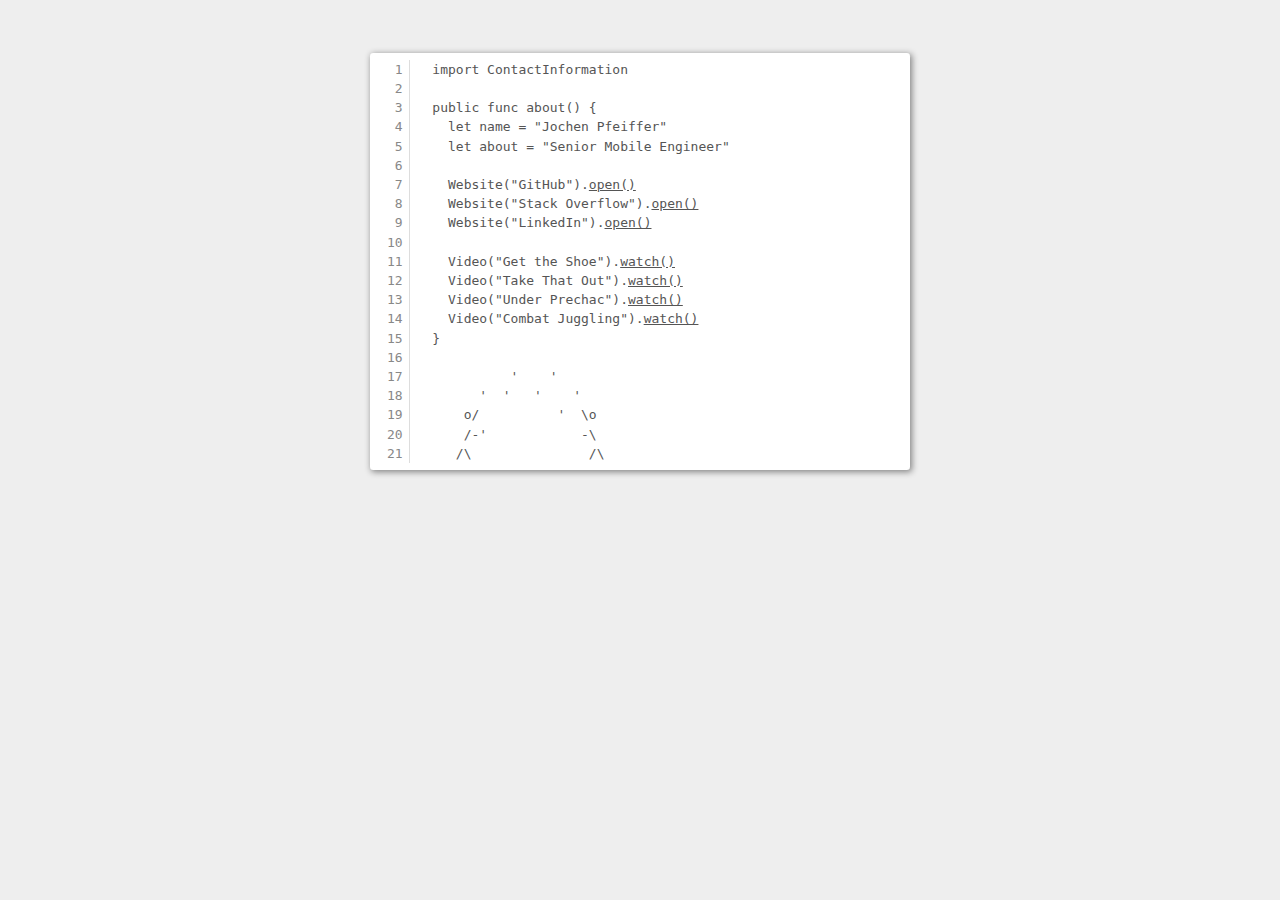
<file: index.html>
<!DOCTYPE html PUBLIC "-//W3C//DTD HTML 4.01//EN">
<meta name="viewport" content="width=device-width, initial-scale=1.0">
<html>
  <head>
    <title>
      Jochen Pfeiffer
    </title>
    <link rel="stylesheet" href="./css/styles.css" type="text/css">
  </head>
  <body>
    <div class="container">
      <pre>
        <span>  import ContactInformation</span>
        <span>  </span>
        <span>  public func about() {</span>
        <span>    let name = "Jochen Pfeiffer"</span>
        <span>    let about = "Senior Mobile Engineer"</span>
        <span>  </span>
        <span>    Website("GitHub").<a href="https://github.com/jjochen">open()</a></span>
        <span>    Website("Stack Overflow").<a href="https://stackoverflow.com/users/676613/jochen">open()</a></span>
        <span>    Website("LinkedIn").<a href="https://www.linkedin.com/in/jochenpfeiffer">open()</a></span>
        <span>  </span>
        <span>    Video("Get the Shoe").<a href="https://www.youtube.com/watch?v=8dU-L88mAcA&list=PLD444B18FA8DA6622">watch()</a></span>
        <span>    Video("Take That Out").<a href="https://vimeo.com/161766794?share=copy#t=0">watch()</a></span>
        <span>    Video("Under Prechac").<a href="https://vimeo.com/jochenpfeiffer/underprechac?share=copy#t=0">watch()</a></span>
        <span>    Video("Combat Juggling").<a href="https://www.youtube.com/watch?v=-joC-UzV0eM&list=PLP71RgSwx-pnzphX852v_R3RfYywxYqsN">watch()</a></a></span>
        <span>  }</span>
        <span>  </span>
        <span>            '    '      </span>
        <span>        '  '   '    '   </span>
        <span>      o/          '  \o </span>
        <span>      /-'            -\ </span>
        <span>     /\               /\</span>
      </pre>
    </div>
  </body>
</html>
</file>
<file: css/styles.css>
body {
  font-family: monospace;
  background-color: #eee;
  color: #555;
}

pre {
  background-color: #fff;
  width: 395pt;
  margin: 40pt auto;
  padding: 0.5em;
  border-radius: .25em;
  box-shadow: .1em .1em .5em rgba(0,0,0,.45);
  line-height: 0;
  counter-reset: line;
}

pre span {
  display: block;
  line-height: 1.2rem;
}

pre span:before {
  counter-increment: line;
  content: counter(line);
  display: inline-block;
  border-right: 1px solid #ddd;
  padding: 0 .5em;
  margin-right: .5em;
  text-align: right;
  color: #888;
  width: 1.5em;
}

pre a:link, pre a:visited {
  color: #555;
  text-decoration: underline;
}

pre a:hover, pre a:active {
  color: #888;
  text-decoration: underline;
}

@media (max-width: 450pt) {
  pre {
    width: 90%;
  }

  pre span:before {
    padding: 0 .2em;
    margin-right: 0;
    width: 1.3em;
  }
}
</file>
